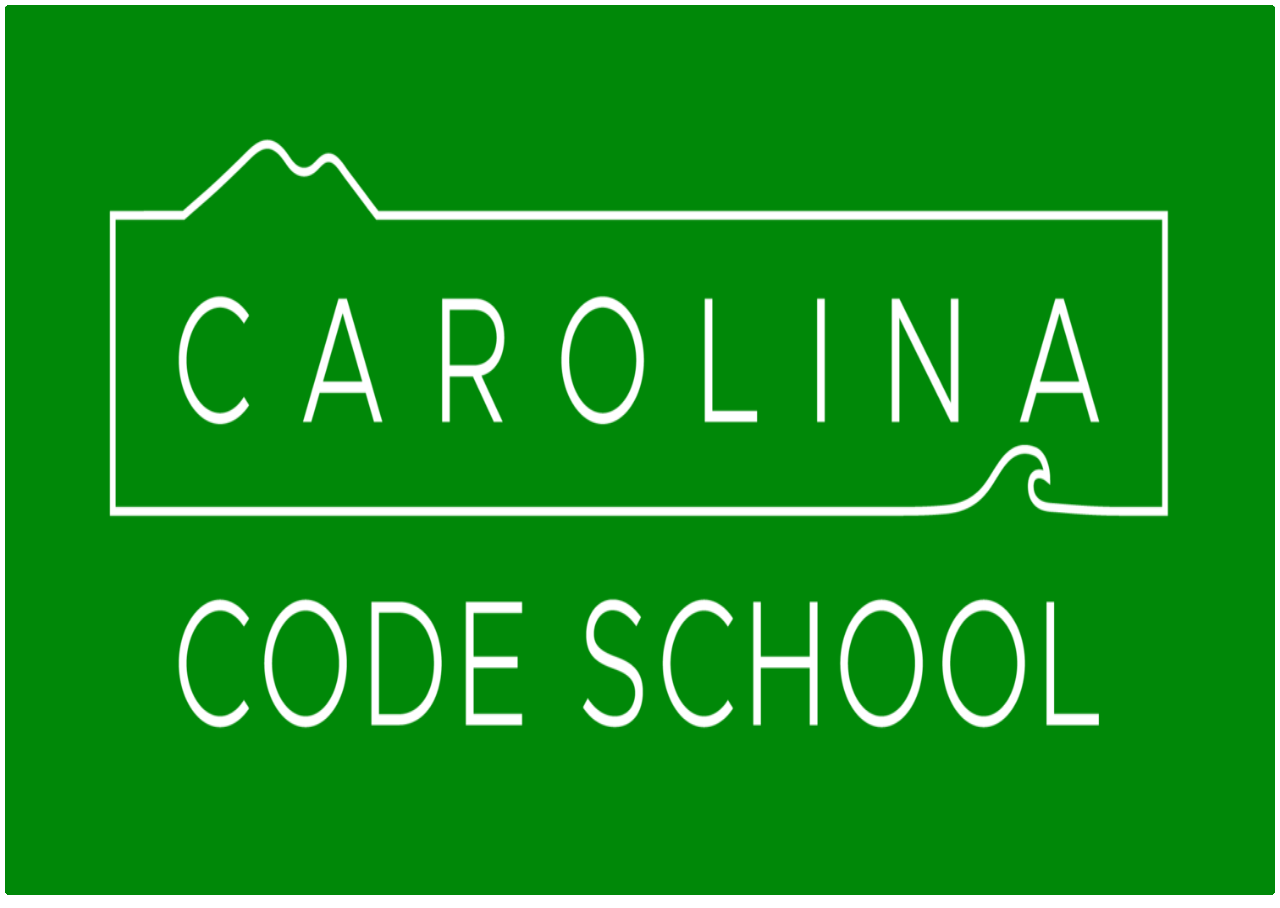
<file: static.html>
<!DOCTYPE html>
<html>

<head>
  <meta charset="UTF-8">
  <meta name="viewport" content="width=device-width, initial-scale=1.0">
  <meta http-equiv="X-UA-Compatible" content="ie=edge">
  <title>Document</title>

  <link rel="stylesheet" href="./styles.css">
</head>
<body>
  <!-- static html -->
  <div class="container">
    <main class="cards">
      <div class="card">
        <div class="front" id="1"><img class="card-img-top" src="./images/image1.jpg" alt="card image"></div>
        <div class="back"><img class="card-img-top" src="./images/logo.png" alt="cover image"></div>
      </div>
      <div class="card">
        <div class="front" id="2"><img class="card-img-top" src="./images/image2.jpg" alt="card image"></div>
        <div class="back"><img class="card-img-top" src="./images/logo.png" alt="cover image"></div>
      </div>
      <div class="card">
        <div class="front" id="3"><img class="card-img-top" src="./images/image3.jpg" alt="card image"></div>
        <div class="back"><img class="card-img-top" src="./images/logo.png" alt="cover image"></div>
      </div>
      <div class="card">
        <div class="front" id="4"><img class="card-img-top" src="./images/image4.jpg" alt="card image"></div>
        <div class="back"><img class="card-img-top" src="./images/logo.png" alt="cover image"></div>
      </div>
      <div class="card">
        <div class="front" id="5"><img class="card-img-top" src="./images/image5.jpg" alt="card image"></div>
        <div class="back"><img class="card-img-top" src="./images/logo.png" alt="cover image"></div>
      </div>
      <div class="card">
        <div class="front" id="6"><img class="card-img-top" src="./images/image6.jpg" alt="card image"></div>
        <div class="back"><img class="card-img-top" src="./images/logo.png" alt="cover image"></div>
      </div>
      <div class="card">
        <div class="front" id="7"><img class="card-img-top" src="./images/image7.jpg" alt="card image"></div>
        <div class="back"><img class="card-img-top" src="./images/logo.png" alt="cover image"></div>
      </div>
      <div class="card">
        <div class="front" id="8"><img class="card-img-top" src="./images/image8.jpg" alt="card image"></div>
        <div class="back"><img class="card-img-top" src="./images/logo.png" alt="cover image"></div>
      </div>
      <div class="card">
        <div class="front" id="9"><img class="card-img-top" src="./images/image9.jpg" alt="card image"></div>
        <div class="back"><img class="card-img-top" src="./images/logo.png" alt="cover image"></div>
      </div>
      <div class="card">
        <div class="front" id="10"><img class="card-img-top" src="./images/image10.jpg" alt="card image"></div>
        <div class="back"><img class="card-img-top" src="./images/logo.png" alt="cover image"></div>
      </div>
      <div class="card">
        <div class="front" id="11"><img class="card-img-top" src="./images/image11.jpg" alt="card image"></div>
        <div class="back"><img class="card-img-top" src="./images/logo.png" alt="cover image"></div>
      </div>
      <div class="card">
        <div class="front" id="12"><img class="card-img-top" src="./images/image12.jpg" alt="card image"></div>
        <div class="back"><img class="card-img-top" src="./images/logo.png" alt="cover image"></div>
      </div>
      <div class="card">
        <div class="front" id="13"><img class="card-img-top" src="./images/image1.jpg" alt="card image"></div>
        <div class="back"><img class="card-img-top" src="./images/logo.png" alt="cover image"></div>
      </div>
      <div class="card">
        <div class="front" id="14"><img class="card-img-top" src="./images/image2.jpg" alt="card image"></div>
        <div class="back"><img class="card-img-top" src="./images/logo.png" alt="cover image"></div>
      </div>
      <div class="card">
        <div class="front" id="15"><img class="card-img-top" src="./images/image3.jpg" alt="card image"></div>
        <div class="back"><img class="card-img-top" src="./images/logo.png" alt="cover image"></div>
      </div>
      <div class="card">
        <div class="front" id="16"><img class="card-img-top" src="./images/image4.jpg" alt="card image"></div>
        <div class="back"><img class="card-img-top" src="./images/logo.png" alt="cover image"></div>
      </div>
      <div class="card">
        <div class="front" id="17"><img class="card-img-top" src="./images/image5.jpg" alt="card image"></div>
        <div class="back"><img class="card-img-top" src="./images/logo.png" alt="cover image"></div>
      </div>
      <div class="card">
        <div class="front" id="18"><img class="card-img-top" src="./images/image6.jpg" alt="card image"></div>
        <div class="back"><img class="card-img-top" src="./images/logo.png" alt="cover image"></div>
      </div>
      <div class="card">
        <div class="front" id="19"><img class="card-img-top" src="./images/image7.jpg" alt="card image"></div>
        <div class="back"><img class="card-img-top" src="./images/logo.png" alt="cover image"></div>
      </div>
      <div class="card">
        <div class="front" id="20"><img class="card-img-top" src="./images/image8.jpg" alt="card image"></div>
        <div class="back"><img class="card-img-top" src="./images/logo.png" alt="cover image"></div>
      </div>
      <div class="card">
        <div class="front" id="21"><img class="card-img-top" src="./images/image9.jpg" alt="card image"></div>
        <div class="back"><img class="card-img-top" src="./images/logo.png" alt="cover image"></div>
      </div>
      <div class="card">
        <div class="front" id="22"><img class="card-img-top" src="./images/image10.jpg" alt="card image"></div>
        <div class="back"><img class="card-img-top" src="./images/logo.png" alt="cover image"></div>
      </div>
      <div class="card">
        <div class="front" id="23"><img class="card-img-top" src="./images/image11.jpg" alt="card image"></div>
        <div class="back"><img class="card-img-top" src="./images/logo.png" alt="cover image"></div>
      </div>
      <div class="card">
        <div class="front" id="24"><img class="card-img-top" src="./images/image12.jpg" alt="card image"></div>
        <div class="back"><img class="card-img-top" src="./images/logo.png" alt="cover image"></div>
      </div>
    </main>
  </div>
  <!-- <script src="https://cdnjs.cloudflare.com/ajax/libs/twitter-bootstrap/3.3.7/js/bootstrap.min.js"></script> -->
  <script src="./main.js"></script>
</body>

</html>
</file>
<file: styles.css>
/* tells the browser to account for any border and padding in the values you specify for width and height */

* {
  box-sizing: border-box;
}

/* height is not inherited */

html, body {
  height: 100%;
}

/* min-height overrides height */

body {
  min-height: 100%;
  font-family: "Arial", sans-serif;
  margin: 8px;
}

/* responsive images */

img {
  width: 100%;
}

.wrapper {
  position: relative;
  height: 100%;
  min-height: 500px;
  padding-bottom: 20px;
  margin: 0 auto;
}

/*these have to be in order - css reads top down*/

@media (min-width: 768px) {
  .wrapper {
    width: 750px;
  }
}

@media (min-width: 992px) {
  .wrapper {
    width: 970px;
  }
}

@media (min-width: 1200px) {
  .wrapper {
    width: 1170px;
  }
}

.cards {
  height: 100%;
}

.playing-card {
  float: left;
  /* six across */
  width: 16.66666%;
  height: 25%;
  padding: 5px;
  cursor: pointer;
  /* position relative to it's normal position */
  position: relative;
}

@media(max-width: 800px) {
  .playing-card {
    /* four across */
    width: 25%;
    height: 16.666%
  }
}

.front, .back {
  /* position relative to containing block */
  position: absolute;
  top: 0;
  left: 0;
  height: 100%;
  padding: 5px;
}

img {
  height: 100%;
  max-height: 100%;
  background-color: RGBA(0, 136, 8, 1.00);
  border-radius: 5px;
}

/* moved to static.css */

.front, .back {
  transition-property: opacity, transform;
  transition-duration: .4s;
}

.front {
  transform: rotateY(-180deg);
  opacity: 0;
}

.back {
  transform: none;
  opacity: 1;
}

.selected > .front {
  transform: none;
  opacity: 1;
}

.selected > .back {
  transform: rotateY(-180deg);
  opacity: 0;
}

.modal-body {
  text-align: -webkit-center;
  text-align: center;
}

.modal-body > h2 {
  font-size: 80px;
  color: #4d4d4d;
}
</file>
